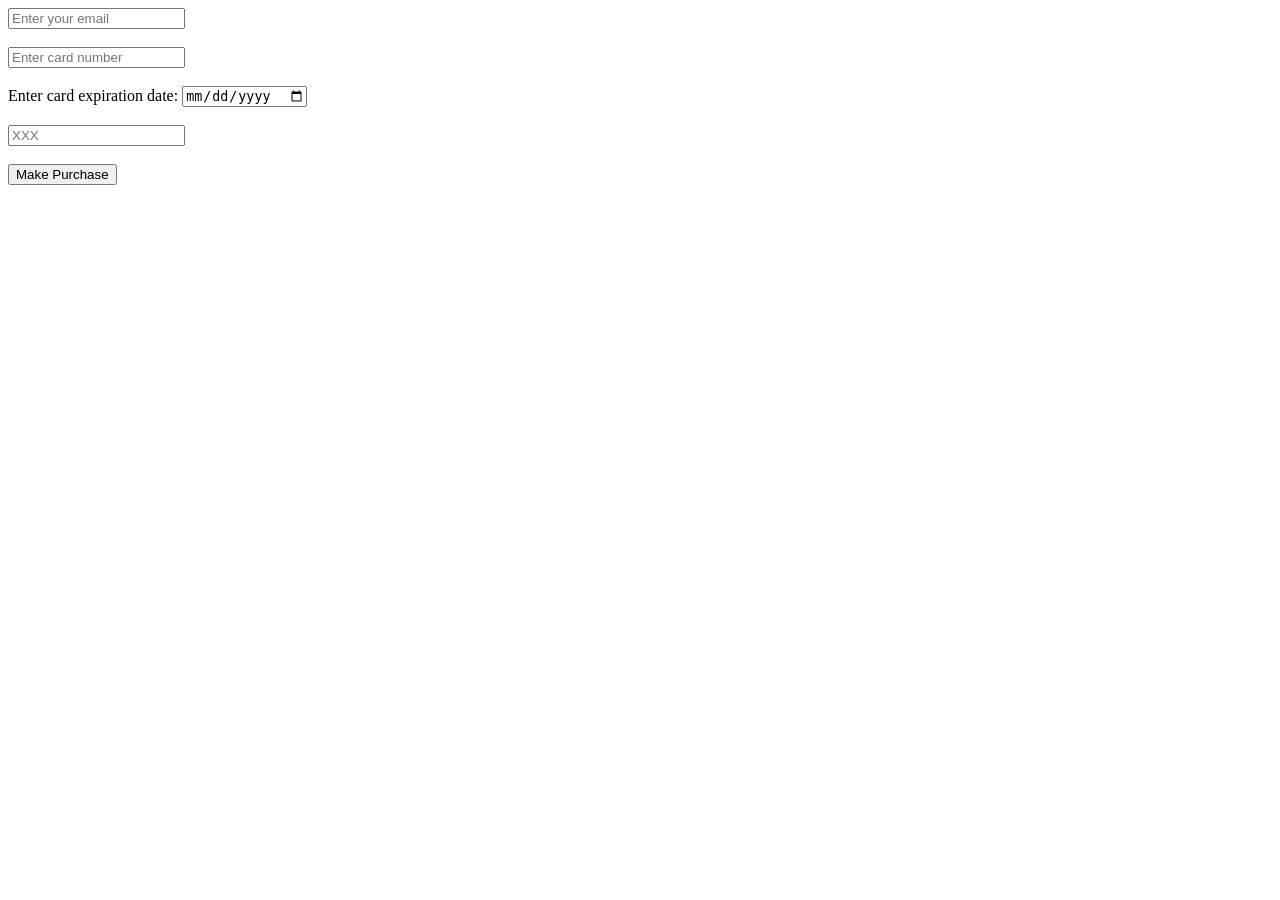
<file: buy.html>
<!DOCTYPE html>
<html lang="en">
    <head>
    
    </head>
    <body>
       <form id="information">
	    <label for="email" value="Email:">
	    <input type="email" id="email" placeholder="Enter your email" name="email" required>
	    <br><br>
	    <label for="card-number" value="Card Number:">
	    <input type="text" id="card-number" name="card-number" placeholder="Enter card number" required> 
	    <br><br>
	    <label for="expiration" value="Expiration:">Enter card expiration date:</label>
	    <input type="date" id="expiration" name="expiration"
	    placeholder="XX/XX">
	    <br><br>
	    <label for="security" value="Security: ">
	    <input type="text" id="security" name="security" placeholder="XXX">
	    <br><br>
	    <input type="submit" value="Make Purchase">
	</form>
    </body>
</html>
</file>
